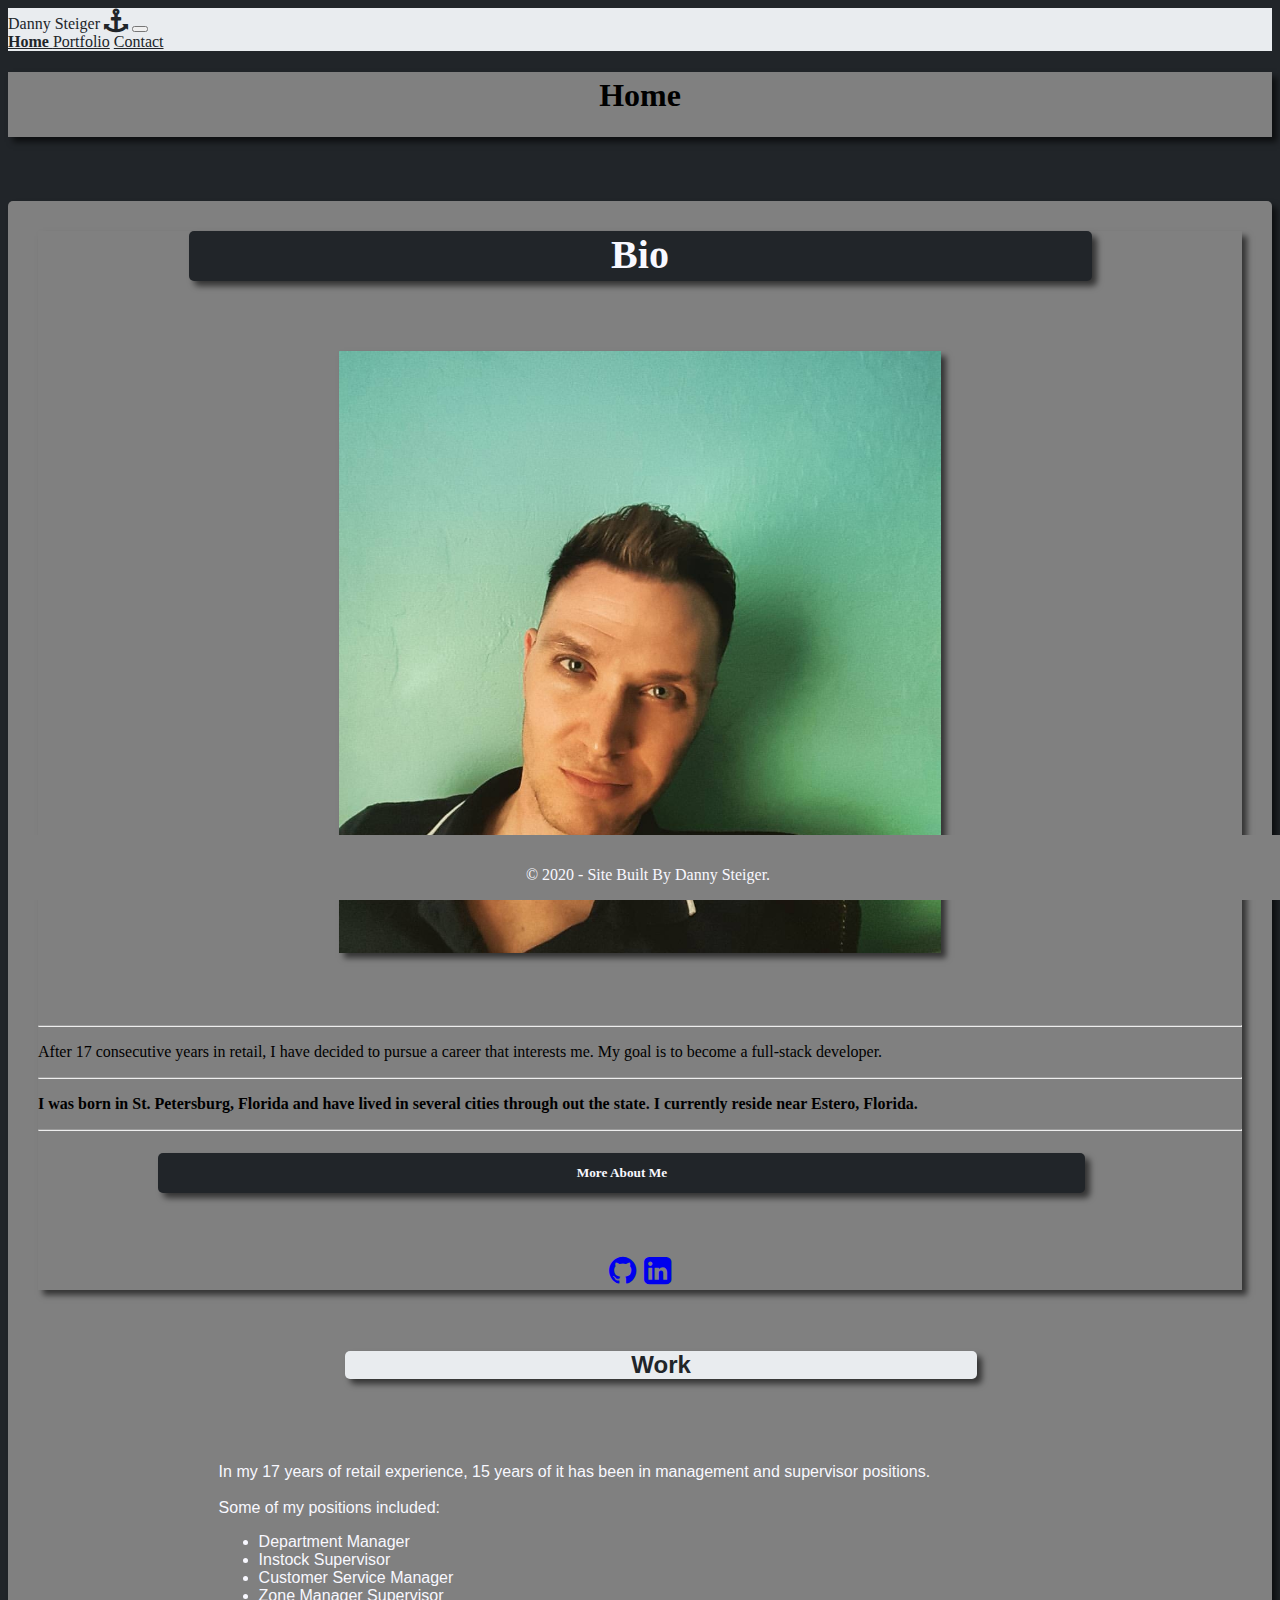
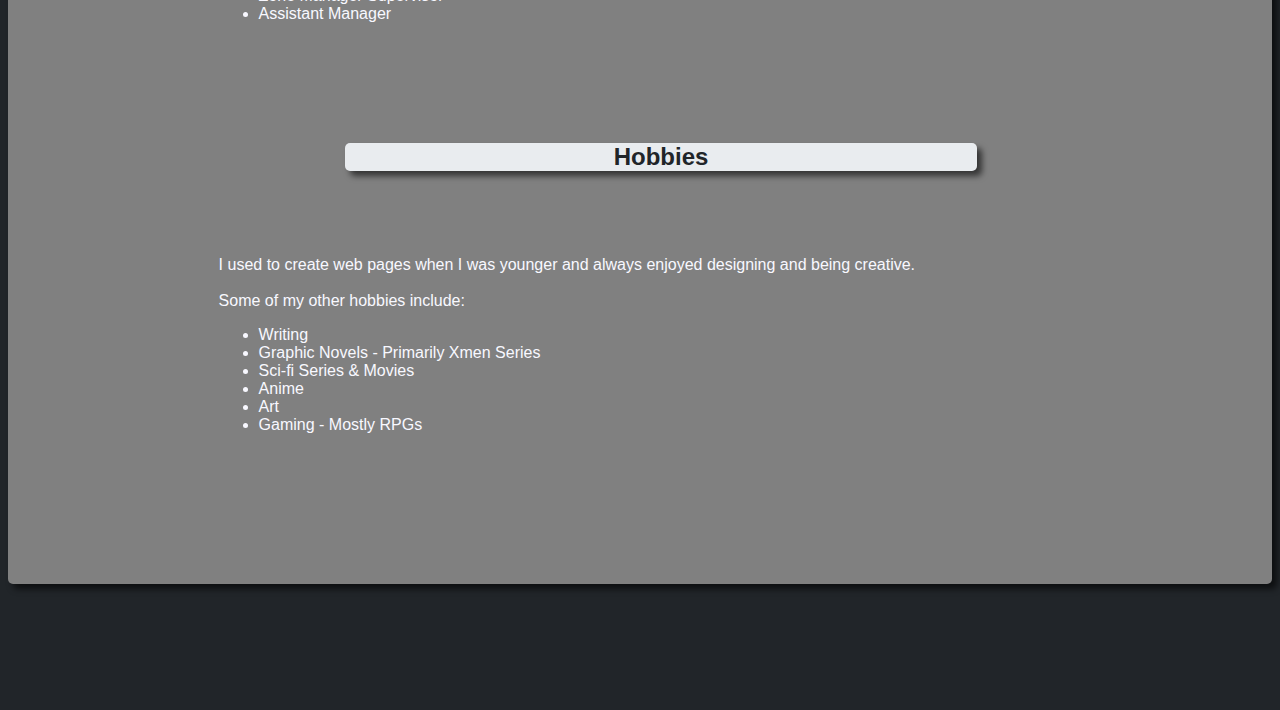
<file: index.html>
<!doctype html>
<html lang="en">

<head>
  <!-- Required meta tags -->
  <meta charset="utf-8">
  <meta name="viewport" content="width=device-width, initial-scale=1, shrink-to-fit=no">

  <!-- Bootstrap CSS -->
  <link rel="stylesheet" href="https://stackpath.bootstrapcdn.com/bootstrap/4.5.0/css/bootstrap.min.css"
    integrity="sha384-9aIt2nRpC12Uk9gS9baDl411NQApFmC26EwAOH8WgZl5MYYxFfc+NcPb1dKGj7Sk" crossorigin="anonymous">
  <link rel="stylesheet" href="https://cdnjs.cloudflare.com/ajax/libs/font-awesome/4.7.0/css/font-awesome.min.css">
  <link href="https://fonts.googleapis.com/css2?family=Elsie&display=swap" rel="stylesheet">
  <link rel="stylesheet" href="style.css">

  <title>Home</title>
</head>

<body>
<!-- Nav bar using semantic nav tag -->
  <nav id="navigation" class="navbar navbar-expand-lg navbar-dark">
    <a class="navbar-brand">Danny Steiger <i class="fa fa-anchor" style="font-size:24px"></i></a>
    <button class="navbar-toggler" type="button" data-toggle="collapse" data-target="#navbarNavAltMarkup"
      aria-controls="navbarNavAltMarkup" aria-expanded="false" aria-label="Toggle navigation">
      <span class="navbar-toggler-icon"></span>
    </button>
    <div class="collapse navbar-collapse" id="navbarNavAltMarkup">
      <div class="navbar-nav">
        <a class="nav-item nav-link active" href="index.html">Home <span class="sr-only">(current)</span></a>
        <a class="nav-item nav-link" href="portfolio.html">Portfolio</a>
        <a class="nav-item nav-link" href="contact.html">Contact</a>
      </div>
    </div>
  </nav>
<!-- Header semantic tag -->
  <header>
    <h1>Home</h1>
  </header>
<!-- Main semantic tag, article, & section tags used for bio -->
  <main class="container">
    <article class="row">
      <section class="col-lg-6">
        <div class="jumbotron">
          <h1 class="display-4">Bio</h1>
          <img id="bio" src="./assets/images/bio.jpg" class="rounded" alt="Danny">
          <hr>
          <p class="lead">After 17 consecutive years in retail, I have decided to pursue a career that interests me. My
            goal
            is to become a full-stack developer. </p>
          <hr class="my-4">
          <p>I was born in St. Petersburg, Florida and have lived in several cities through out the state.
            I currently reside near Estero, Florida.
          </p>
          <hr>
          <h5>More About Me</h5>
          <div class="icon">
            <a class="btn-floating btn-git" type="button" role="button" href="https://github.com/ddsteig"
              target="_blank">
              <i class="fa fa-github"></i></a>
            <a class="btn-floating btn-git" type="button" role="button"
              href="https://www.linkedin.com/in/daniel-steiger-bb900b1a9/" target="_blank">
              <i class="fa fa-linkedin-square"></i></a>
          </div>
        </div>
      </section>
<!-- Rows & columns to create and side view text that drops down on mobile view -->
      <section class="col-lg-6 col-sm-12">
        <div class="row bio2">
          <h2>Work</h2>
          <p>In my 17 years of retail experience, 15 years of it has been in management and supervisor positions.
            <br></br>
            Some of my positions included:
          <ul>
            <li>Department Manager</li>
            <li>Instock Supervisor</li>
            <li>Customer Service Manager</li>
            <li>Zone Manager Supervisor</li>
            <li>Assistant Manager</li>
          </ul>
          </p>

        </div>
        <div class="row bio2">
          <h2>Hobbies</h2>
          <p>
            I used to create web pages when I was younger and always enjoyed designing and being creative.
            <br></br>
            Some of my other hobbies include:
          <ul>
            <li>Writing</li>
            <li>Graphic Novels - Primarily Xmen Series</li>
            <li>Sci-fi Series & Movies</li>
            <li>Anime</li>
            <li>Art</li>
            <li>Gaming - Mostly RPGs</li>
          </ul>
          </p>
        </div>
      </section>

    </article>
  </main>

<!-- Sticky footer using footer semantic tag -->
  <footer class="footer">
    <p>© 2020 - Site Built By Danny Steiger.
    </p>
  </footer>


  <!-- Optional JavaScript -->
  <!-- jQuery first, then Popper.js, then Bootstrap JS -->
  <script src="https://code.jquery.com/jquery-3.5.1.slim.min.js"
    integrity="sha384-DfXdz2htPH0lsSSs5nCTpuj/zy4C+OGpamoFVy38MVBnE+IbbVYUew+OrCXaRkfj"
    crossorigin="anonymous"></script>
  <script src="https://cdn.jsdelivr.net/npm/popper.js@1.16.0/dist/umd/popper.min.js"
    integrity="sha384-Q6E9RHvbIyZFJoft+2mJbHaEWldlvI9IOYy5n3zV9zzTtmI3UksdQRVvoxMfooAo"
    crossorigin="anonymous"></script>
  <script src="https://stackpath.bootstrapcdn.com/bootstrap/4.5.0/js/bootstrap.min.js"
    integrity="sha384-OgVRvuATP1z7JjHLkuOU7Xw704+h835Lr+6QL9UvYjZE3Ipu6Tp75j7Bh/kR0JKI"
    crossorigin="anonymous"></script>
</body>

</html>
</file>
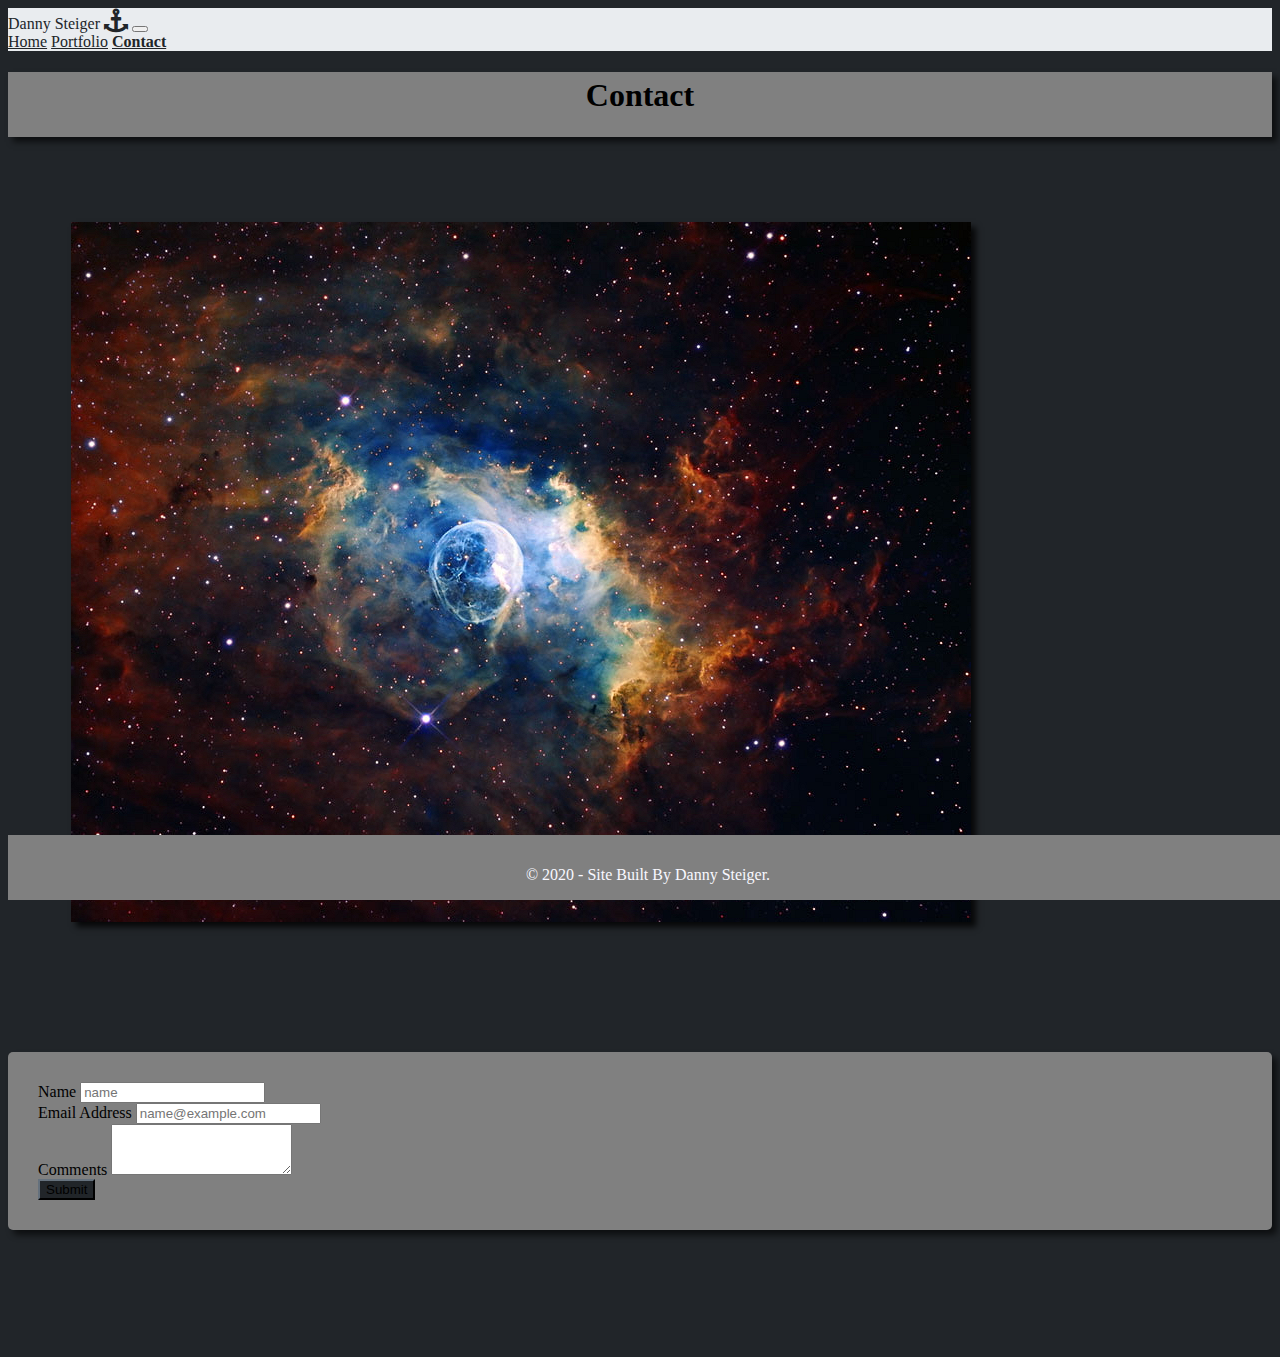
<file: contact.html>
<!doctype html>
<html lang="en">

<head>
    <!-- Required meta tags -->
    <meta charset="utf-8">
    <meta name="viewport" content="width=device-width, initial-scale=1, shrink-to-fit=no">

    <!-- Bootstrap CSS -->
    <link rel="stylesheet" href="https://stackpath.bootstrapcdn.com/bootstrap/4.5.0/css/bootstrap.min.css"
        integrity="sha384-9aIt2nRpC12Uk9gS9baDl411NQApFmC26EwAOH8WgZl5MYYxFfc+NcPb1dKGj7Sk" crossorigin="anonymous">
    <link rel="stylesheet" href="https://cdnjs.cloudflare.com/ajax/libs/font-awesome/4.7.0/css/font-awesome.min.css">
    <link rel="stylesheet" href="style.css">

    <title>Contact</title>
</head>

<body>
<!-- Nav bar using semantic nav tag -->
    <nav id="navigation" class="navbar navbar-expand-lg navbar-dark">
        <a class="navbar-brand">Danny Steiger <i class="fa fa-anchor" style="font-size:24px"></i></a>
        <button class="navbar-toggler" type="button" data-toggle="collapse" data-target="#navbarNavAltMarkup"
            aria-controls="navbarNavAltMarkup" aria-expanded="false" aria-label="Toggle navigation">
            <span class="navbar-toggler-icon"></span>
        </button>
        <div class="collapse navbar-collapse" id="navbarNavAltMarkup">
            <div class="navbar-nav">
                <a class="nav-item nav-link" href="index.html">Home</a>
                <a class="nav-item nav-link" href="portfolio.html">Portfolio</a>
                <a class="nav-item nav-link active" href="contact.html">Contact <span
                        class="sr-only">(current)</span></a>
            </div>
        </div>
    </nav>
<!-- Header semantic tag -->
    <header>
        <h1>Contact</h1>
    </header>
<!-- Space img div -->
    <div>
        <img id="space" src="assets/images/space5.jpg" class="img-fluid rounded mx-auto d-block" alt="Space Picture5">
    </div>
<!-- Main tag used for contact form -->
    <main class="container">
        <form>
            <div class="form-group">
                <label for="exampleFormControlInput1">Name</label>
                <input type="email" class="form-control" id="exampleFormControlInput1" placeholder="name">
            </div>
            <div class="form-group">
                <label for="exampleFormControlInput1">Email Address</label>
                <input type="name" class="form-control" id="exampleFormControlInput1" placeholder="name@example.com">
            </div>
            <div class="form-group">
                <label for="exampleFormControlTextarea1">Comments</label>
                <textarea class="form-control" id="exampleFormControlTextarea1" rows="3"></textarea>
            </div>
            </div>
            <button type="submit" class="btn btn-primary"><a href="contact.html"></a>Submit</button>
        </form>
    </main>

<!-- Sticky footer using footer semantic tag -->
    <footer class="footer">
        <p>© 2020 - Site Built By Danny Steiger.
        </p>
    </footer>


    <!-- Optional JavaScript -->
    <!-- jQuery first, then Popper.js, then Bootstrap JS -->
    <script src="https://code.jquery.com/jquery-3.5.1.slim.min.js"
        integrity="sha384-DfXdz2htPH0lsSSs5nCTpuj/zy4C+OGpamoFVy38MVBnE+IbbVYUew+OrCXaRkfj"
        crossorigin="anonymous"></script>
    <script src="https://cdn.jsdelivr.net/npm/popper.js@1.16.0/dist/umd/popper.min.js"
        integrity="sha384-Q6E9RHvbIyZFJoft+2mJbHaEWldlvI9IOYy5n3zV9zzTtmI3UksdQRVvoxMfooAo"
        crossorigin="anonymous"></script>
    <script src="https://stackpath.bootstrapcdn.com/bootstrap/4.5.0/js/bootstrap.min.js"
        integrity="sha384-OgVRvuATP1z7JjHLkuOU7Xw704+h835Lr+6QL9UvYjZE3Ipu6Tp75j7Bh/kR0JKI"
        crossorigin="anonymous"></script>
</body>

</html>
</file>
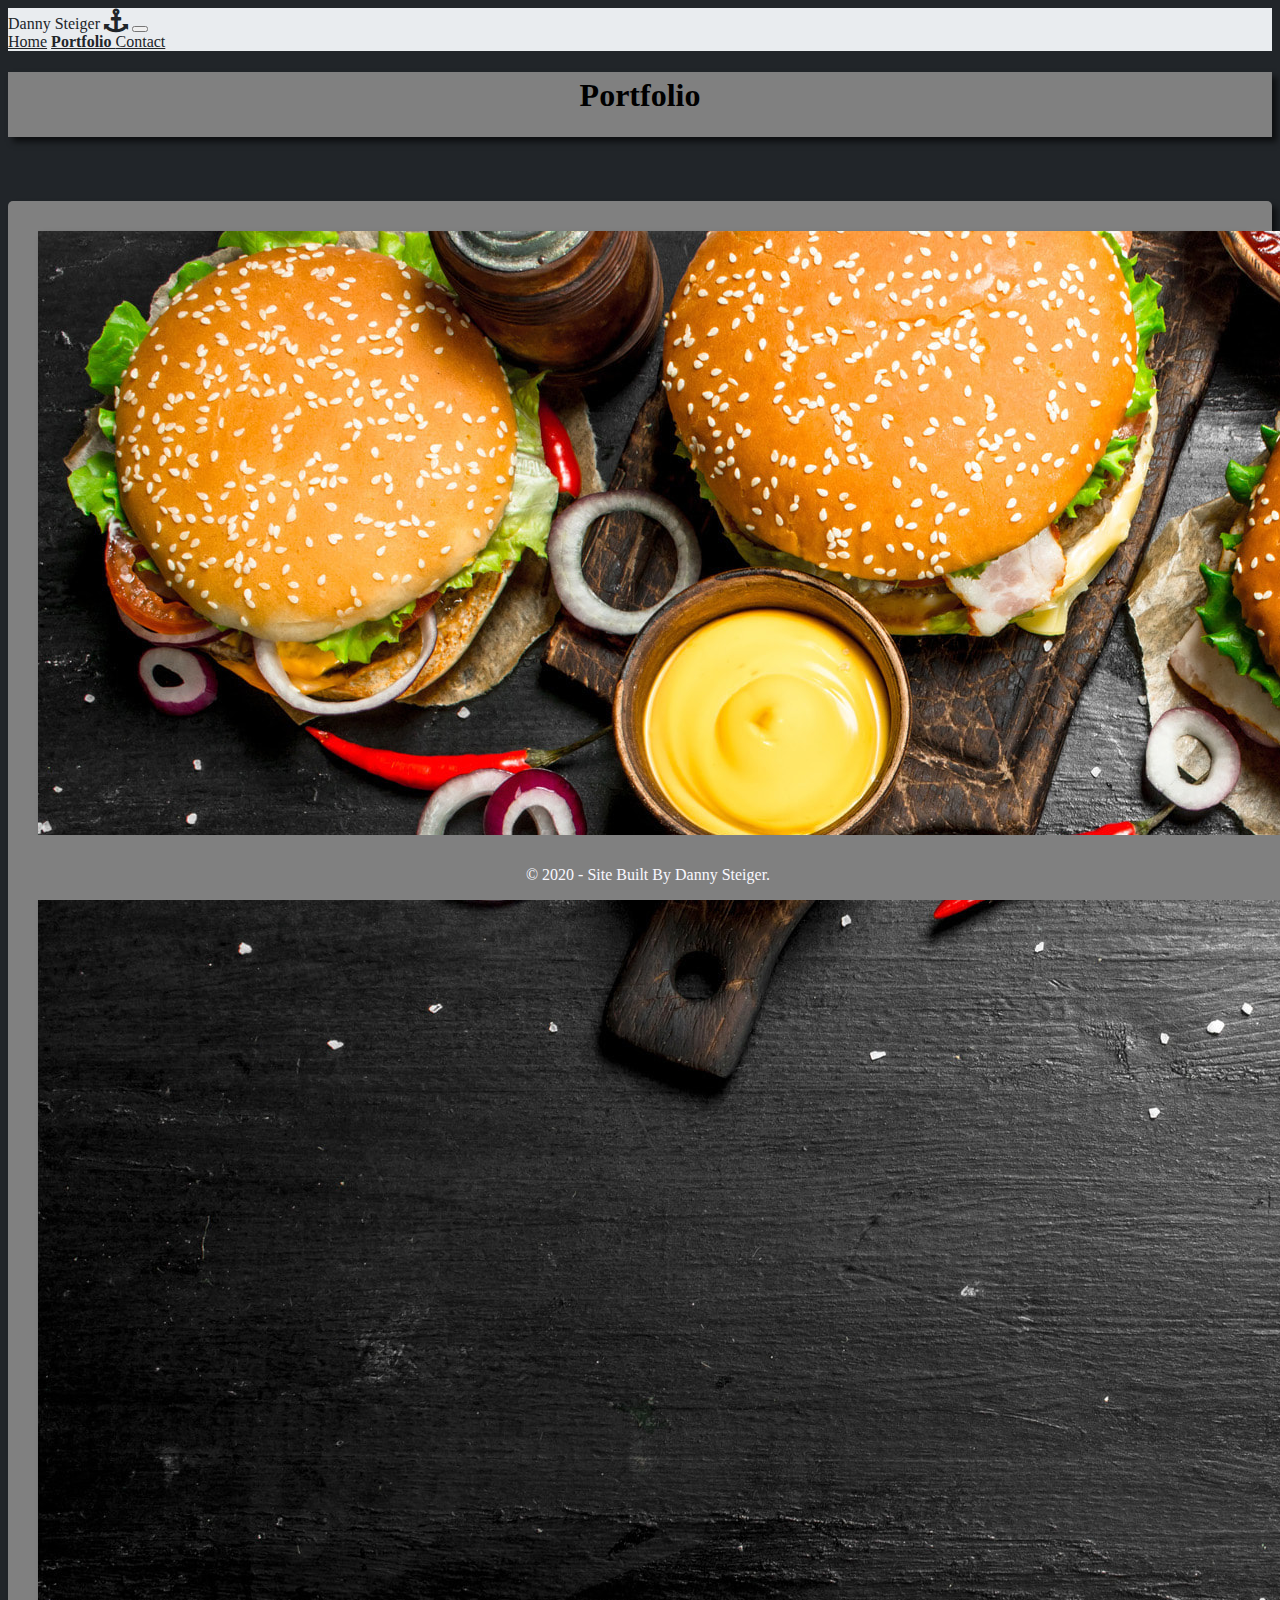
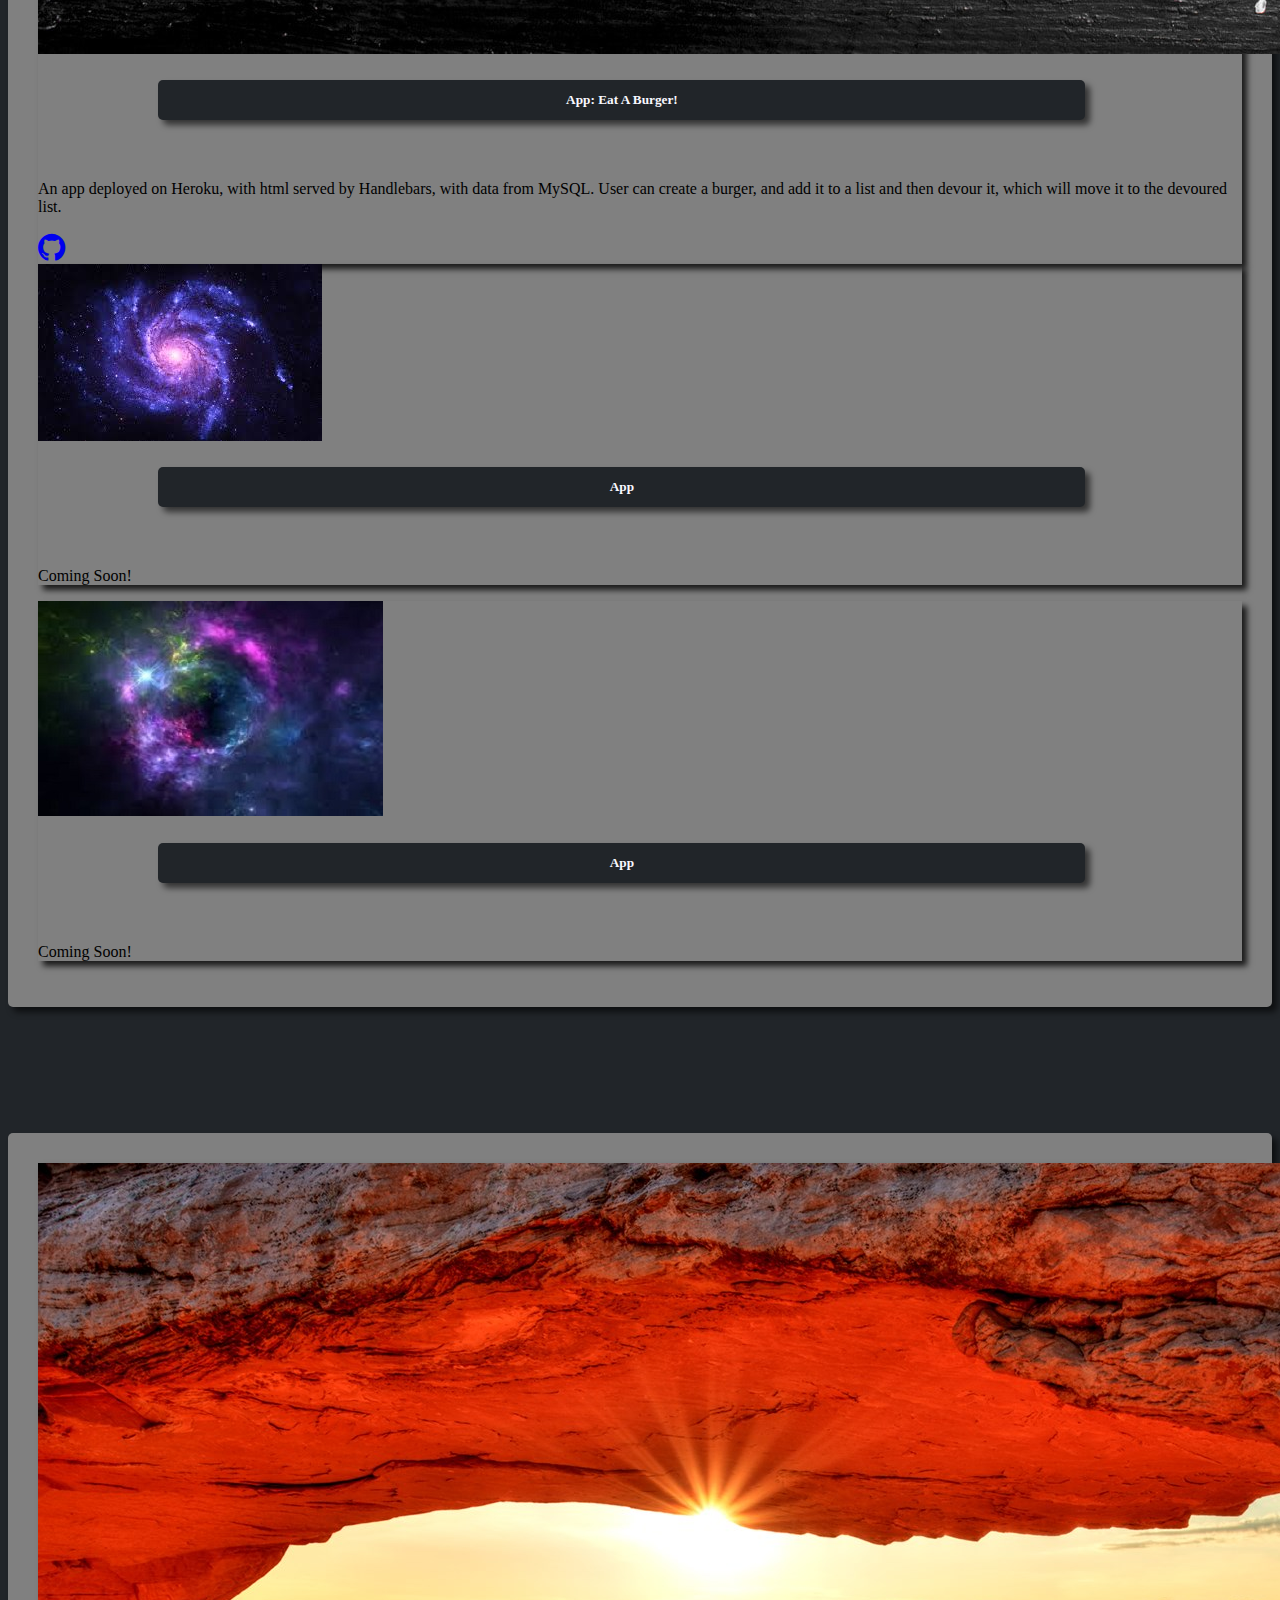
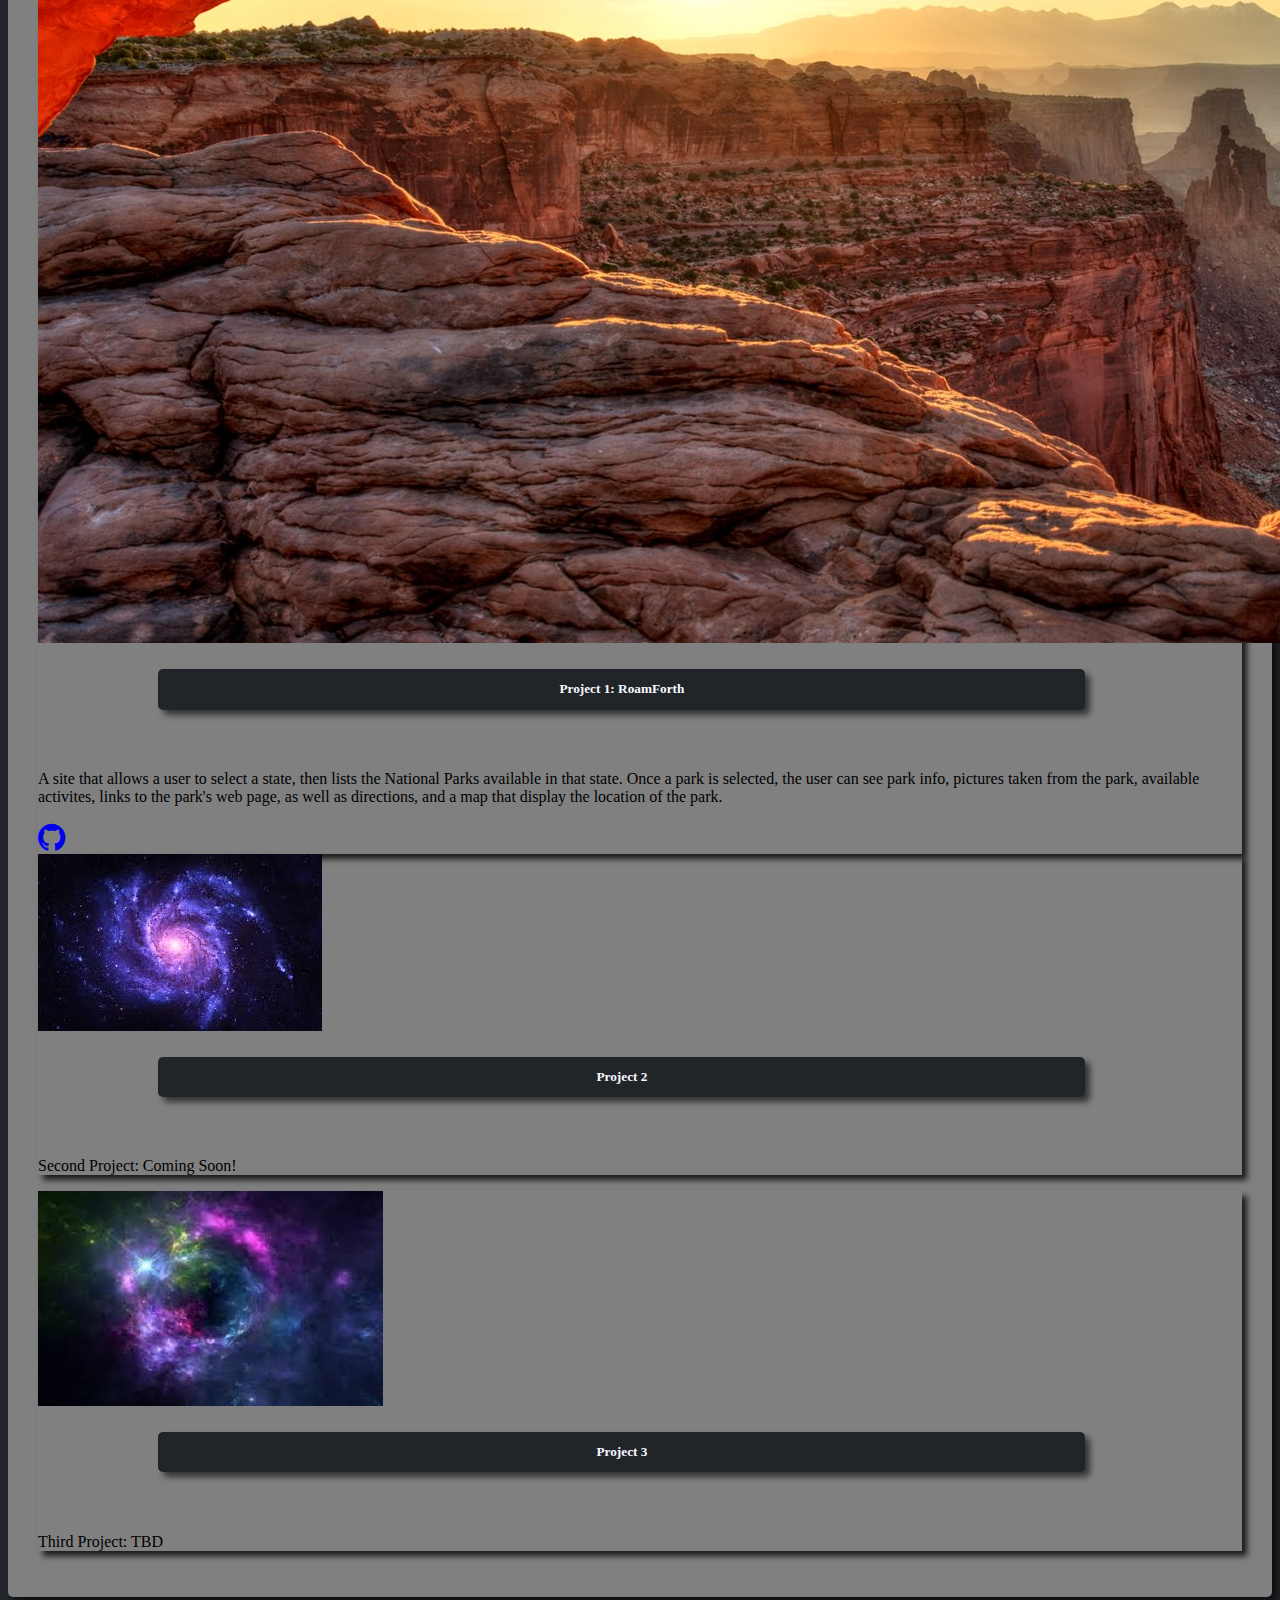
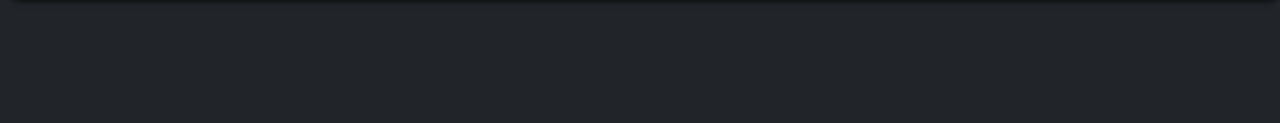
<file: portfolio.html>
<!DOCTYPE html>
<html lang="en">

<head>
    <!-- Required meta tags -->
    <meta charset="utf-8" />
    <meta name="viewport" content="width=device-width, initial-scale=1, shrink-to-fit=no" />

    <!-- Bootstrap CSS -->
    <link rel="stylesheet" href="https://stackpath.bootstrapcdn.com/bootstrap/4.5.0/css/bootstrap.min.css"
        integrity="sha384-9aIt2nRpC12Uk9gS9baDl411NQApFmC26EwAOH8WgZl5MYYxFfc+NcPb1dKGj7Sk" crossorigin="anonymous" />
    <link rel="stylesheet" href="https://cdnjs.cloudflare.com/ajax/libs/font-awesome/4.7.0/css/font-awesome.min.css" />
    <link rel="stylesheet" href="style.css" />

    <title>Portfolio</title>
</head>

<body>
    <!-- Nav bar using semantic nav tag -->
    <nav id="navigation" class="navbar navbar-expand-lg navbar-light">
        <a class="navbar-brand">Danny Steiger <i class="fa fa-anchor" style="font-size: 24px;"></i></a>
        <button class="navbar-toggler" type="button" data-toggle="collapse" data-target="#navbarNavAltMarkup"
            aria-controls="navbarNavAltMarkup" aria-expanded="false" aria-label="Toggle navigation">
            <span class="navbar-toggler-icon"></span>
        </button>
        <div class="collapse navbar-collapse" id="navbarNavAltMarkup">
            <div class="navbar-nav">
                <a class="nav-item nav-link" href="index.html">Home</a>
                <a class="nav-item nav-link active" href="portfolio.html">Portfolio <span
                        class="sr-only">(current)</span></a>
                <a class="nav-item nav-link" href="contact.html">Contact</a>
            </div>
        </div>
    </nav>
    <!-- Header semantic tag -->
    <header>
        <h1>Portfolio</h1>
    </header>

    <!-- Containers used for card decks -->

    <div class="container">

        <div class="card-deck">
            <div class="card">
                <a href="https://calm-anchorage-13152.herokuapp.com/" target="_blank">
                    <img src="./assets/images/mainbg.jpg" class="card-img-top" alt="Desert Mountains" />
                </a>
                <div class="card-body">
                    <h5 class="card-title">App: Eat A Burger!</h5>
                    <p class="card-text">
                        An app deployed on Heroku, with html served by Handlebars, with data from MySQL.
                        User can create a burger, and add it to a list and then devour it, which will move
                        it to the devoured list.
                    </p>
                    <a class="btn-floating btn-git" type="button" role="button"
                        href="https://github.com/ddsteig/burger" target="_blank">
                        <i class="fa fa-github" id="project-one"></i></a>
                </div>
            </div>
            <div class="card">
                <img src="./assets/images/space2.jpg" class="card-img-top" alt="Space Picture2" />
                <div class="card-body">
                    <h5 class="card-title">App</h5>
                    <p class="card-text">Coming Soon!</p>
                </div>
            </div>
            <div class="card">
                <img src="./assets/images/space3.jpg" class="card-img-top" alt="Space Picture3" />
                <div class="card-body">
                    <h5 class="card-title">App</h5>
                    <p class="card-text">Coming Soon!</p>
                </div>
            </div>
        </div>
    </div>


    <div class="container">

        <div class="card-deck">
            <div class="card">
                <a href="https://06jeremiah.github.io/Travel-Map-/" target="_blank">
                    <img src="./assets/images/opening.jpg" class="card-img-top" alt="Desert Mountains" />
                </a>
                <div class="card-body">
                    <h5 class="card-title">Project 1: RoamForth</h5>
                    <p class="card-text">
                        A site that allows a user to select a state, then lists the
                        National Parks available in that state. Once a park is selected,
                        the user can see park info, pictures taken from the park,
                        available activites, links to the park's web page, as well as
                        directions, and a map that display the location of the park.
                    </p>
                    <a class="btn-floating btn-git" type="button" role="button"
                        href="https://github.com/ddsteig/Travel-Map-" target="_blank">
                        <i class="fa fa-github" id="project-one"></i></a>
                </div>
            </div>
            <div class="card">
                <img src="./assets/images/space2.jpg" class="card-img-top" alt="Space Picture2" />
                <div class="card-body">
                    <h5 class="card-title">Project 2</h5>
                    <p class="card-text">Second Project: Coming Soon!</p>
                </div>
            </div>
            <div class="card">
                <img src="./assets/images/space3.jpg" class="card-img-top" alt="Space Picture3" />
                <div class="card-body">
                    <h5 class="card-title">Project 3</h5>
                    <p class="card-text">Third Project: TBD</p>
                </div>
            </div>
        </div>
    </div>

    <!-- Sticky footer using footer semantic tag -->
    <footer class="footer">
        <p>© 2020 - Site Built By Danny Steiger.</p>
    </footer>

    <!-- Optional JavaScript -->
    <!-- jQuery first, then Popper.js, then Bootstrap JS -->
    <script src="https://code.jquery.com/jquery-3.5.1.slim.min.js"
        integrity="sha384-DfXdz2htPH0lsSSs5nCTpuj/zy4C+OGpamoFVy38MVBnE+IbbVYUew+OrCXaRkfj"
        crossorigin="anonymous"></script>
    <script src="https://cdn.jsdelivr.net/npm/popper.js@1.16.0/dist/umd/popper.min.js"
        integrity="sha384-Q6E9RHvbIyZFJoft+2mJbHaEWldlvI9IOYy5n3zV9zzTtmI3UksdQRVvoxMfooAo"
        crossorigin="anonymous"></script>
    <script src="https://stackpath.bootstrapcdn.com/bootstrap/4.5.0/js/bootstrap.min.js"
        integrity="sha384-OgVRvuATP1z7JjHLkuOU7Xw704+h835Lr+6QL9UvYjZE3Ipu6Tp75j7Bh/kR0JKI"
        crossorigin="anonymous"></script>
</body>

</html>
</file>
<file: style.css>
/* Used on all htmls*/
h1 {
  width: 100%;
  height: 60px;
  background: gray;
  text-align: center;
  padding-top: 5px;
  box-shadow: 5px 5px 6px rgba(0, 0, 0, 0.6);
}

h2 {
  border-radius: 5px;
  width: 75%;
  background: #e9ecef;
  color: #212529;
  text-align: center;
  margin-left: 15%;
  margin-top: 5%;
  margin-bottom: 10%;
  box-shadow: 5px 5px 6px rgba(0, 0, 0, 0.6);
}

/* Background color for page */
body {
  background: #212529;
}
/* Background color for nav bar */
#navigation {
  color: #212529;
  background-color: #e9ecef;
}
.nav-item {
  color: #212529;
}
.active {
  font-weight: bold;
}

/* Container placed around jumbotron on index, card-deck on portfolio, and form on contact */
.container {
  border-radius: 5px;
  background: gray;
  padding: 30px;
  margin-top: 5%;
  margin-bottom: 10%;
  box-shadow: 5px 5px 6px rgb(0, 0, 0, 0.6);
}
/* Sticky footer */
.footer {
  position: fixed;
  width: 100%;
  text-align: center;
  padding-top: 15px;
  color: ghostwhite;
  background-color: gray;
  bottom: 0;
}

/* Used on index.html only */
/* Line 50-97 is css for bio section */
.jumbotron {
  margin: 0;
  font-weight: bold;
  box-shadow: 5px 5px 6px rgba(0, 0, 0, 0.6);
}
.display-4 {
  border-radius: 5px;
  width: 75%;
  height: 50px;
  margin: auto;
  font-size: 40px;
  padding-top: 0;
  margin-bottom: 10px;
  background-color:  #212529;
  color: ghostwhite;
}

.lead {
  font-weight: 500;
}

#bio {
  width: 50%;
  margin-left: 25%;
  margin-top: 5%;
  margin-bottom: 5%;
  box-shadow: 5px 5px 6px rgba(0, 0, 0, 0.6);
}

.bio2 {
  padding-left: 15%;
  padding-right: 15%;
  margin-top: 5%;
  margin-bottom: 10%;
  color: ghostwhite;
  font-family: "Blinker", sans-serif;
}

h5 {
  border-radius: 5px;
  width: 75%;
  background:  #212529;
  color: ghostwhite;
  text-align: center;
  padding: 1%;
  margin-left: 10%;
  margin-bottom: 5%;
  box-shadow: 5px 5px 6px rgba(0, 0, 0, 0.6);
}

/* Button & icon for more about me links */
.btn-primary {
  text-align: center;
  border-color: #212529;
  background: #212529;
}

.icon {
  text-align: center;
  font-size: 2rem;
}

#project-one{
    font-size: 2rem;
}
/* Used on portfolio.html only */
.card {
  box-shadow: 5px 5px 6px rgba(0, 0, 0, 0.8);
}

/* Used on contact.html only */
#space {
  margin: 5%;
  box-shadow: 5px 5px 6px rgba(0, 0, 0, 0.8);
}

/* Media query used: 
    Resize contact image on smaller screens
    Add space between sticky footer and container on smaller screens */
@media only screen and (max-width: 950px) {
  #space {
    width: 90%;
  }

  .container {
    margin-bottom: 20%;
  }
}
</file>
